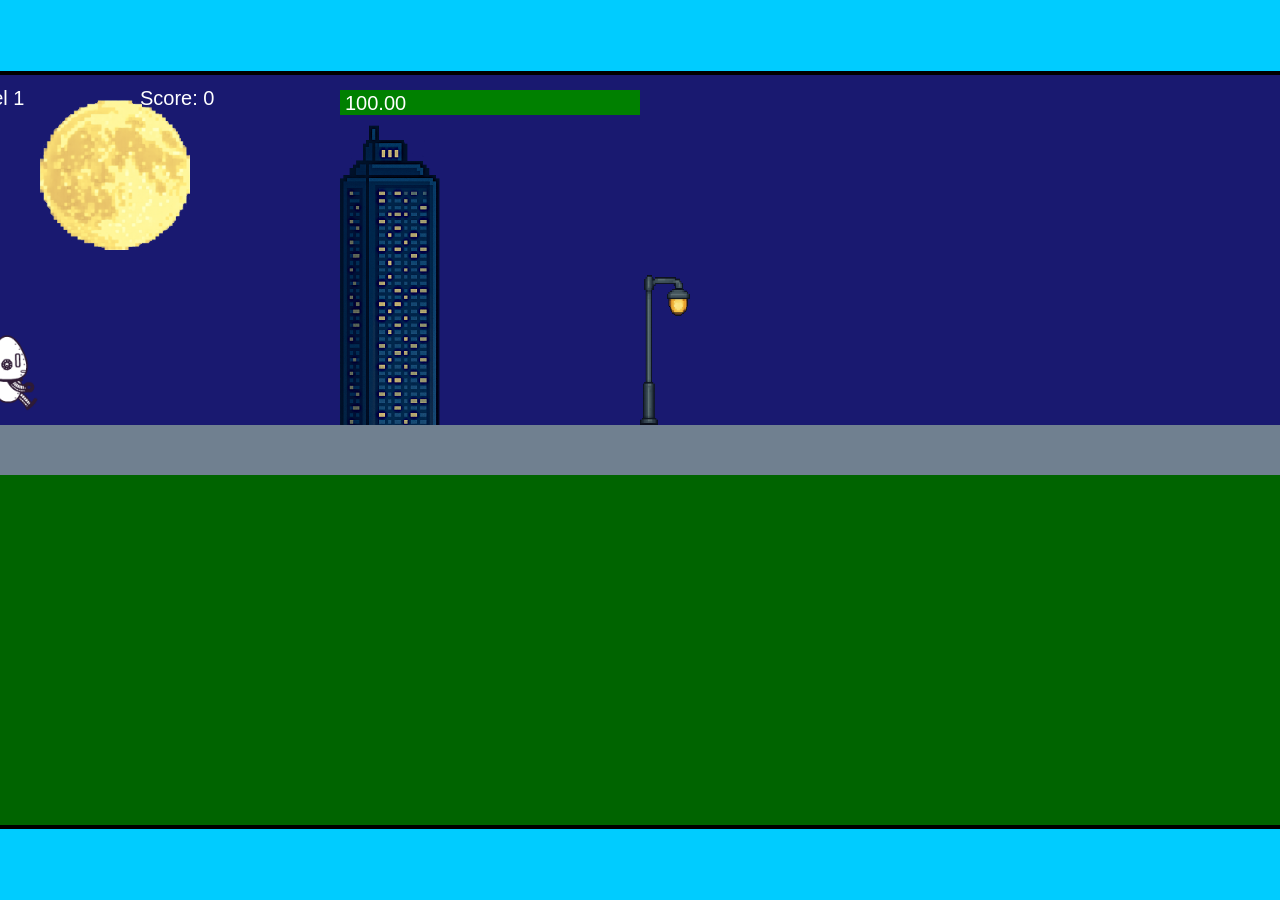
<file: fsd-projects/runtime/index.html>
<!DOCTYPE html>
<html lang="en">
  <head>
    <meta charset="UTF-8" />
    <meta name="viewport" content="width=device-width, initial-scale=1.0" />
    <title>Runtime Neo</title>
    <link rel="stylesheet" href="runtime.css" />
    <script src="https://code.jquery.com/jquery-3.1.0.js"></script>
    <script src="setup.js"></script>
    <script src="levels.js"></script>
    <script src="scenery.js"></script>
    <script src="student.js"></script>
    <script src="main.js"></script>
  </head>
  <body id="body">
    <canvas id="gameCanvas" width="1400" height="750"></canvas>
    <img id="player" src="images/halle.png" />
    <img id="projectile" src="images/projectile.png" />
    <img id="basicPlatform" src="images/interactable/basicPlatform.png" />
    <img id="spikes" src="images/interactable/spikes.png" />
    <img id="bug" src="images/interactable/bug.png" />
    <img id="healthUp" src="images/interactable/healthUp.png" />
    <img id="flag" src="images/interactable/flag.png" />
    <img id="moon" src="images/backgrounds/moon.png" />
    <img id="building" src="images/backgrounds/building.png" />
    <img id="lamp" src="images/backgrounds/lamp.png" />
  </body>
</html>
</file>
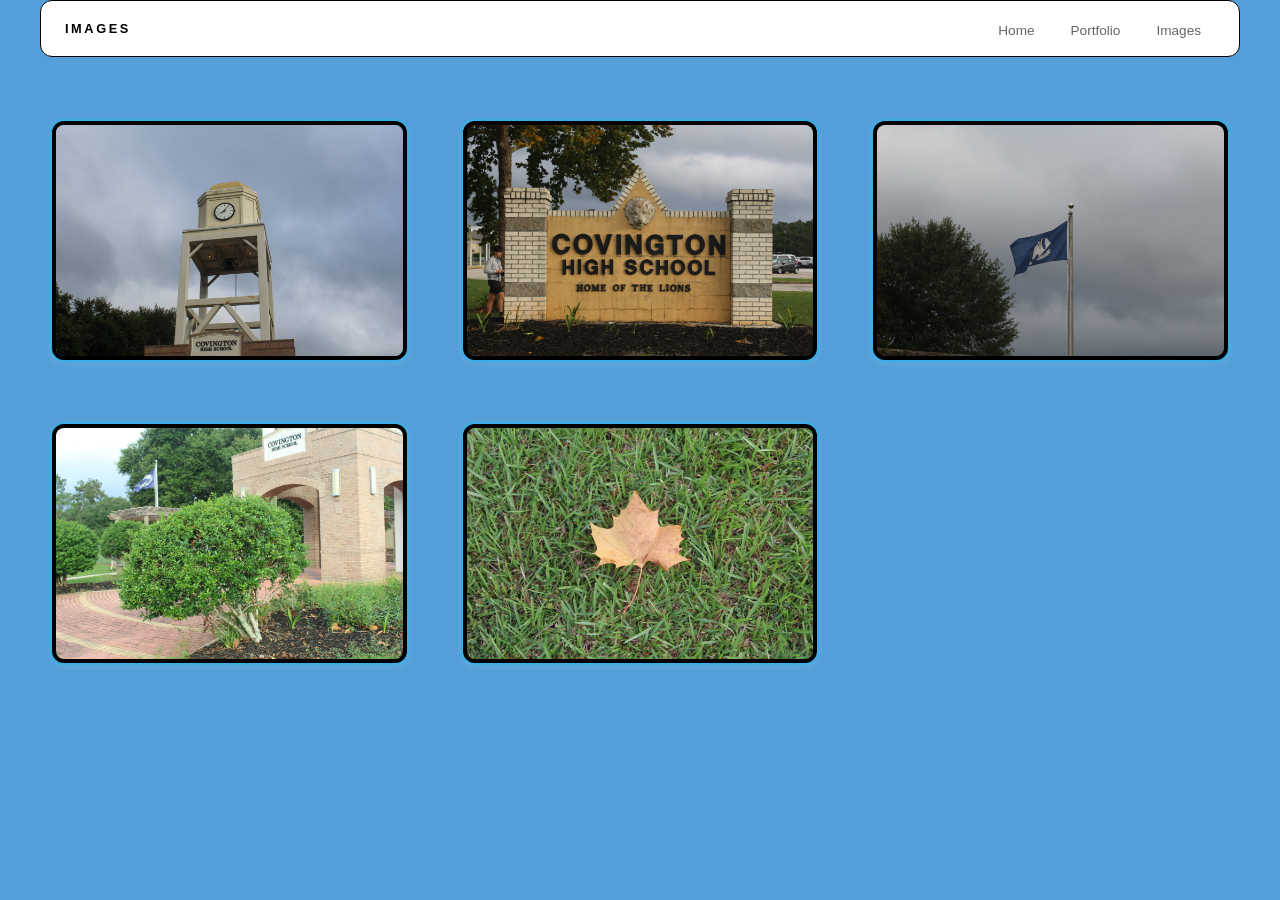
<file: images.html>
<!DOCTYPE HTML>
<html>

<head>
    <title>Gallery</title>
    <style>
        body {
            background: #549fd9;
            color: #222;
            font-family: 'Creepster', Arial, sans-serif;
            font-size: 20px;
            margin: 0;
            padding: 0;
        }
        
        #all-contents {
            max-width: 1200px;
            margin: 0 auto;
            padding: 0 24px;
        }
        
        nav {
            display: flex;
            justify-content: space-between;
            align-items: center;
            margin-bottom: 48px;
            padding: 16px 24px;
            background: #fff;
            border: 1px solid #000000;
            border-radius: 12px;
        }
        
        h1 {
            margin: 0;
            font-size: 0.8rem;
            font-weight: 700;
            text-transform: uppercase;
            letter-spacing: 0.2em;
            color: #000;
        }
        
        #nav-ul {
            list-style: none;
            display: flex;
            gap: 8px;
            margin: 0;
            padding: 0;
        }
        
        .nav-li {
            display: inline-block;
        }
        
        #navanchor {
            color: #666;
            text-decoration: none;
            font-size: 0.85rem;
            font-weight: 500;
            padding: 6px 14px;
            border-radius: 8px;
            transition: background 0.25s ease, color 0.25s ease;
        }
        
        #navanchor:hover {
            background: #000;
            color: #fff;
        }
        
        .image-grid {
            display: grid;
            grid-template-columns: repeat(3, 1fr);
            gap: 32px;
            margin-top: 32px;
        }
        
        .image-item {
            transition: transform 0.2s;
            display: flex;
            align-items: center;
            justify-content: center;
            padding: 16px;
        }
        
        .image-item img {
            max-width: 100%;
            max-height: 320px;
            border-radius: 12px;
            box-shadow: 0 0 2px 2px #37aee6, 0 2px 8px 0 rgba(255, 255, 255, 0.18);
            background: #18120f;
            border: 4px solid #000000;
            transition: box-shadow 0.2s, border-color 0.2s, transform 0.2s;
        }
        
        .image-item img:hover {
            box-shadow: 0 0 2px 2px #37aee6, 0 2px 8px 0 rgba(255, 255, 255, 0.18);
            border-color: #000000;
            transform: scale(1.08);
        }
        
        @media (max-width: 900px) {
            .image-grid {
                grid-template-columns: repeat(2, 1fr);
            }
        }
        
        @media (max-width: 600px) {
            .image-grid {
                grid-template-columns: 1fr;
            }
        }
    </style>
</head>

<body>
    <div id="all-contents">
        <nav>
            <h1>Images</h1>
            <ul id="nav-ul">
                <li class="nav-li">
                    <a id="navanchor" href="index.html">Home</a>
                </li>
                <li class="nav-li">
                    <a id="navanchor" href="portfolio.html">Portfolio</a>
                </li>
                <li class="nav-li"><a id="navanchor" href="images.html">Images</a>
                </li>

            </ul>
        </nav>
        <div class="image-grid">
            <div class="image-item"><img src="assets/IMG_6546.JPG" alt="IMG_6546"></div>

            <div class="image-item"><img src="assets/IMG_6547.JPG"></div>
            <div class="image-item"><img src="assets/IMG_6548.JPG"></div>
            <div class="image-item"><img src="assets/IMG_6549.JPG"></div>
            <div class="image-item"><img src="assets/IMG_6550.JPG"></div>
        </div>
        <!-- Modal for full-size image -->
        <div id="imageModal" class="modal">
            <span class="close">&times;</span>
            <span class="modal-arrow left">&#10094;</span>
            <img class="modal-content" id="modalImg" alt="Full Size">
            <span class="modal-arrow right">&#10095;</span>
        </div>
</body>







<script>
    // Modal logic with navigation
    const modal = document.getElementById('imageModal');
    const modalImg = document.getElementById('modalImg');
    const closeBtn = document.querySelector('.close');
    const leftArrow = document.querySelector('.modal-arrow.left');
    const rightArrow = document.querySelector('.modal-arrow.right');
    const images = Array.from(document.querySelectorAll('.image-item img'));
    let currentIndex = 0;

    function showModal(index) {
        currentIndex = index;
        modal.style.display = 'block';
        modalImg.src = images[index].src;
        modalImg.alt = images[index].alt;
    }

    images.forEach((img, idx) => {
        img.addEventListener('click', function() {
            showModal(idx);
        });
    });

    closeBtn.onclick = function() {
        modal.style.display = 'none';
        modalImg.src = '';
    }

    leftArrow.onclick = function(e) {
        e.stopPropagation();
        currentIndex = (currentIndex - 1 + images.length) % images.length;
        showModal(currentIndex);
    }

    rightArrow.onclick = function(e) {
        e.stopPropagation();
        currentIndex = (currentIndex + 1) % images.length;
        showModal(currentIndex);
    }

    window.onclick = function(event) {
        if (event.target === modal) {
            modal.style.display = 'none';
            modalImg.src = '';
        }
    }

    window.addEventListener('keydown', function(e) {
        if (modal.style.display === 'block') {
            if (e.key === 'ArrowLeft') {
                currentIndex = (currentIndex - 1 + images.length) % images.length;
                showModal(currentIndex);
            } else if (e.key === 'ArrowRight') {
                currentIndex = (currentIndex + 1) % images.length;
                showModal(currentIndex);
            } else if (e.key === 'Escape') {
                modal.style.display = 'none';
                modalImg.src = '';
            }
        }
    });
</script>
<style>
    .modal {
        display: none;
        position: fixed;
        z-index: 1000;
        left: 0;
        top: 0;
        width: 100vw;
        height: 100vh;
        overflow: auto;
        animation: fadeIn 0.3s;
    }
    
    .modal-content {
        display: block;
        margin: 5vh auto;
        max-width: 90vw;
        max-height: 80vh;
        border-radius: 18px;
        box-shadow: 0 8px 32px 0 rgba(0, 0, 0, 0.32);
        background: #18120f;
        border: 6px solid #000000;
        animation: scaleUp 0.3s;
    }
    
    .close {
        position: absolute;
        top: 32px;
        right: 48px;
        color: #020202;
        font-size: 48px;
        font-weight: 300;
        cursor: pointer;
        z-index: 1001;
        transition: color 0.2s;
        text-shadow: 2px 2px 8px #000;
    }
    
    .close:hover {
        color: #fff;
    }
    
    .modal-arrow {
        position: absolute;
        top: 50%;
        transform: translateY(-50%);
        color: #000000;
        font-size: 64px;
        font-weight: 300;
        cursor: pointer;
        z-index: 1001;
        user-select: none;
        padding: 0 24px;
        transition: color 0.2s;
        text-shadow: 2px 2px 8px #000;
    }
    
    .modal-arrow.left {
        left: 0;
    }
    
    .modal-arrow.right {
        right: 0;
    }
    
    .modal-arrow:hover {
        color: #fff;
    }
    
    @keyframes fadeIn {
        from {
            opacity: 0;
        }
        to {
            opacity: 1;
        }
    }
    
    @keyframes scaleUp {
        from {
            transform: scale(0.95);
        }
        to {
            transform: scale(1);
        }
    }
</style>

</html>
</file>
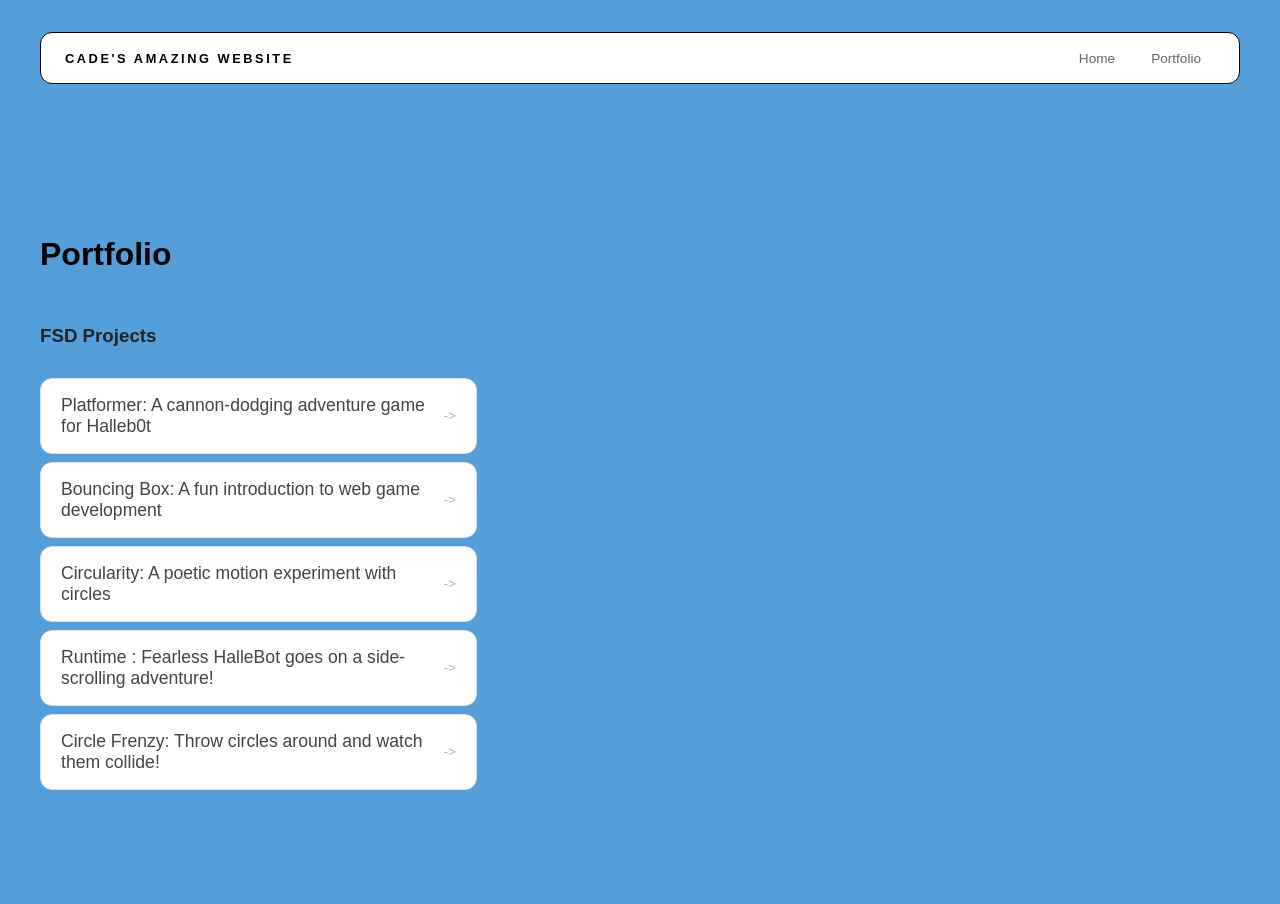
<file: portfolio.html>
<!DOCTYPE html>
<html>

<head>
    <title>THE Portfolio</title>
    <link rel="stylesheet" href="style.css" />
    <script src="portfolioJS.js"></script>
</head>

<body>
    <!-- All content goes here -->
    <div id="all-contents">
        <nav>
            <h1>Cade's Amazing Website</h1>
            <ul id="nav-ul">
                <li class="nav-li">
                    <a href="index.html">Home</a>
                </li>
                <li class="nav-li">
                    <a href="portfolio.html">Portfolio</a>
                </li>
            </ul>
        </nav>

        <main>
            <div class="content">
                <h1>Portfolio</h1>
                <h3>FSD Projects</h3>
                <ul id="portfolio">
                    <li>
                        <a href="fsd-projects/platformer/">Platformer: A cannon-dodging adventure game for Halleb0t</a>
                    </li>
                    <li>
                        <a href="fsd-projects/bouncing-box/">Bouncing Box: A fun introduction to web game development</a>
                    </li>
                    <li>
                        <a href="fsd-projects/circularity/">Circularity: A poetic motion experiment with circles</a>
                    </li>
                    <li>
                        <a href="fsd-projects/runtime/">Runtime : Fearless HalleBot goes on a side-scrolling adventure!</a>
                    </li>
                    <li>
                        <a href="fsd-projects/circle-frenzy/">Circle Frenzy: Throw circles around and watch them collide!</a>
                    </li>
                </ul>
                <!--projects-->
            </div>
        </main>
    </div>
</body>

</html>
</file>
<file: fsd-projects/runtime/runtime.css>
/* runtime.css */
/* Styles for Runtime Neo auto-runner game */

img {
  display: none;
}

#gameCanvas {
  position: absolute;
  border: 4px solid #000;
  top: 50%;
  left: 50%;
  transform: translate(-50%, -50%);
}

body {
  margin: 0;
  background-color: #00ccff;
  font-family: Arial, sans-serif;
  text-align: center;
  overflow: hidden;
}
</file>
<file: style.css>
* {
  box-sizing: border-box;
}

body {
  margin: 0;
  background: #549fd9;
  color: #222;
  font-family: "Helvetica Neue", Arial, sans-serif;
}

#all-contents {
  max-width: 1500px;
  min-height: 100vh;
  margin: 0 auto;
  padding: 32px 40px;
}

main {
  display: grid;
  grid-template-columns: minmax(220px, 1fr) minmax(420px, 1.6fr);
  align-items: center;
  min-height: calc(100vh - 160px);
  gap: clamp(32px, 5vw, 80px);
}

.sidebar {
  width: 100%;
}

.content {
  display: flex;
  flex-direction: column;
  align-items: flex-start;
  gap: 12px;
}

h2 {
  margin: 0;
  font-size: clamp(4rem, 10vw, 7rem);
  line-height: 0.9;
  font-weight: 900;
  letter-spacing: -0.04em;
  text-transform: uppercase;
  color: #000;
}

.content > p {
  margin: 0;
  color: #000000;
  font-size: 0.9rem;
  text-transform: uppercase;
  letter-spacing: 0.15em;
  line-height: 1.4;
}

a:link {
  color: #555;
  background-color: transparent;
  text-decoration: none;
}

a:visited {
  color: #555;
  background-color: transparent;
  text-decoration: none;
}

a:hover {
  color: rgb(255, 254, 254);
  background-color: transparent;
  text-decoration: none;
}

a:active {
  color: #555;
  background-color: transparent;
  text-decoration: none;
}

#interests h3 {
  margin: 0 0 12px;
  font-size: 0.75rem;
  font-weight: 700;
  text-transform: uppercase;
  letter-spacing: 0.2em;
  color: #000000;
}

#interests ul {
  list-style: none;
  margin: 0;
  padding: 0;
  display: flex;
  flex-wrap: wrap;
  gap: 8px;
}

#interests li {
  color: #555;
  font-size: 1rem;
  font-weight: 600;
  padding: 10px 20px;
  background: #fff;
  border: 1px solid #ddd;
  border-radius: 100px;
  transition:
    background 0.25s ease,
    color 0.25s ease,
    transform 0.25s ease;
  cursor: default;
}

#interests li:hover {
  background: #000;
  color: #fff;
  border-color: #000;
  transform: translateY(-2px);
}

.sidebar-img {
  width: 100%;
  max-width: 760px;
  aspect-ratio: 3 / 4;
  object-fit: cover;
  display: block;
  border-radius: 16px;
  
  box-shadow: 0 8px 30px rgba(0, 0, 0, 0.12);
  transition:
    filter 0.4s ease,
    transform 0.4s ease,
    box-shadow 0.4s ease;
}

.sidebar-img:hover {
  filter: sepia(0.3) contrast(1.05);
  transform: translateY(-4px);
  box-shadow: 0 16px 40px rgba(0, 0, 0, 0.18);
}

nav {
  display: flex;
  justify-content: space-between;
  align-items: center;
  margin-bottom: 48px;
  padding: 16px 24px;
  background: #fff;
  border: 1px solid #000000;
  border-radius: 12px;
}

nav h1 {
  margin: 0;
  font-size: 0.8rem;
  font-weight: 700;
  text-transform: uppercase;
  letter-spacing: 0.2em;
  color: #000;
}

#nav-ul {
  list-style: none;
  display: flex;
  gap: 8px;
  margin: 0;
  padding: 0;
}

.nav-li a {
  color: #666;
  text-decoration: none;
  font-size: 0.85rem;
  font-weight: 500;
  padding: 6px 14px;
  border-radius: 8px;
  transition:
    background 0.25s ease,
    color 0.25s ease;
}

.nav-li a:hover {
  background: #000;
  color: #fff;
}

#interests {
  margin-top: 16px;
  width: 100%;
}

/* Portfolio styles */
.content h1 {
  color: black;
}

#portfolio {
  list-style: none;
  margin: 0;
  padding: 0;
  width: 100%;
  display: flex;
  flex-direction: column;
  gap: 8px;
}

#portfolio li {
  border-radius: 12px;
  overflow: hidden;
}

#portfolio a {
  display: flex;
  justify-content: space-between;
  align-items: center;
  text-decoration: none;
  color: #444;
  padding: 16px 20px;
  font-size: 1.1rem;
  font-weight: 500;
  background: #fff;
  border: 1px solid #e0e0e0;
  border-radius: 12px;
  transition: background 0.25s ease, color 0.25s ease, transform 0.25s ease;
}

#portfolio a:hover {
  background: #000;
  color: #fff;
  transform: translateX(4px);
}

#portfolio a::after {
  content: "->";
  font-size: 0.85rem;
  opacity: 0.4;
  transition: opacity 0.25s ease;
  white-space: nowrap;
}

#portfolio a:hover::after {
  opacity: 1;
}
</file>
